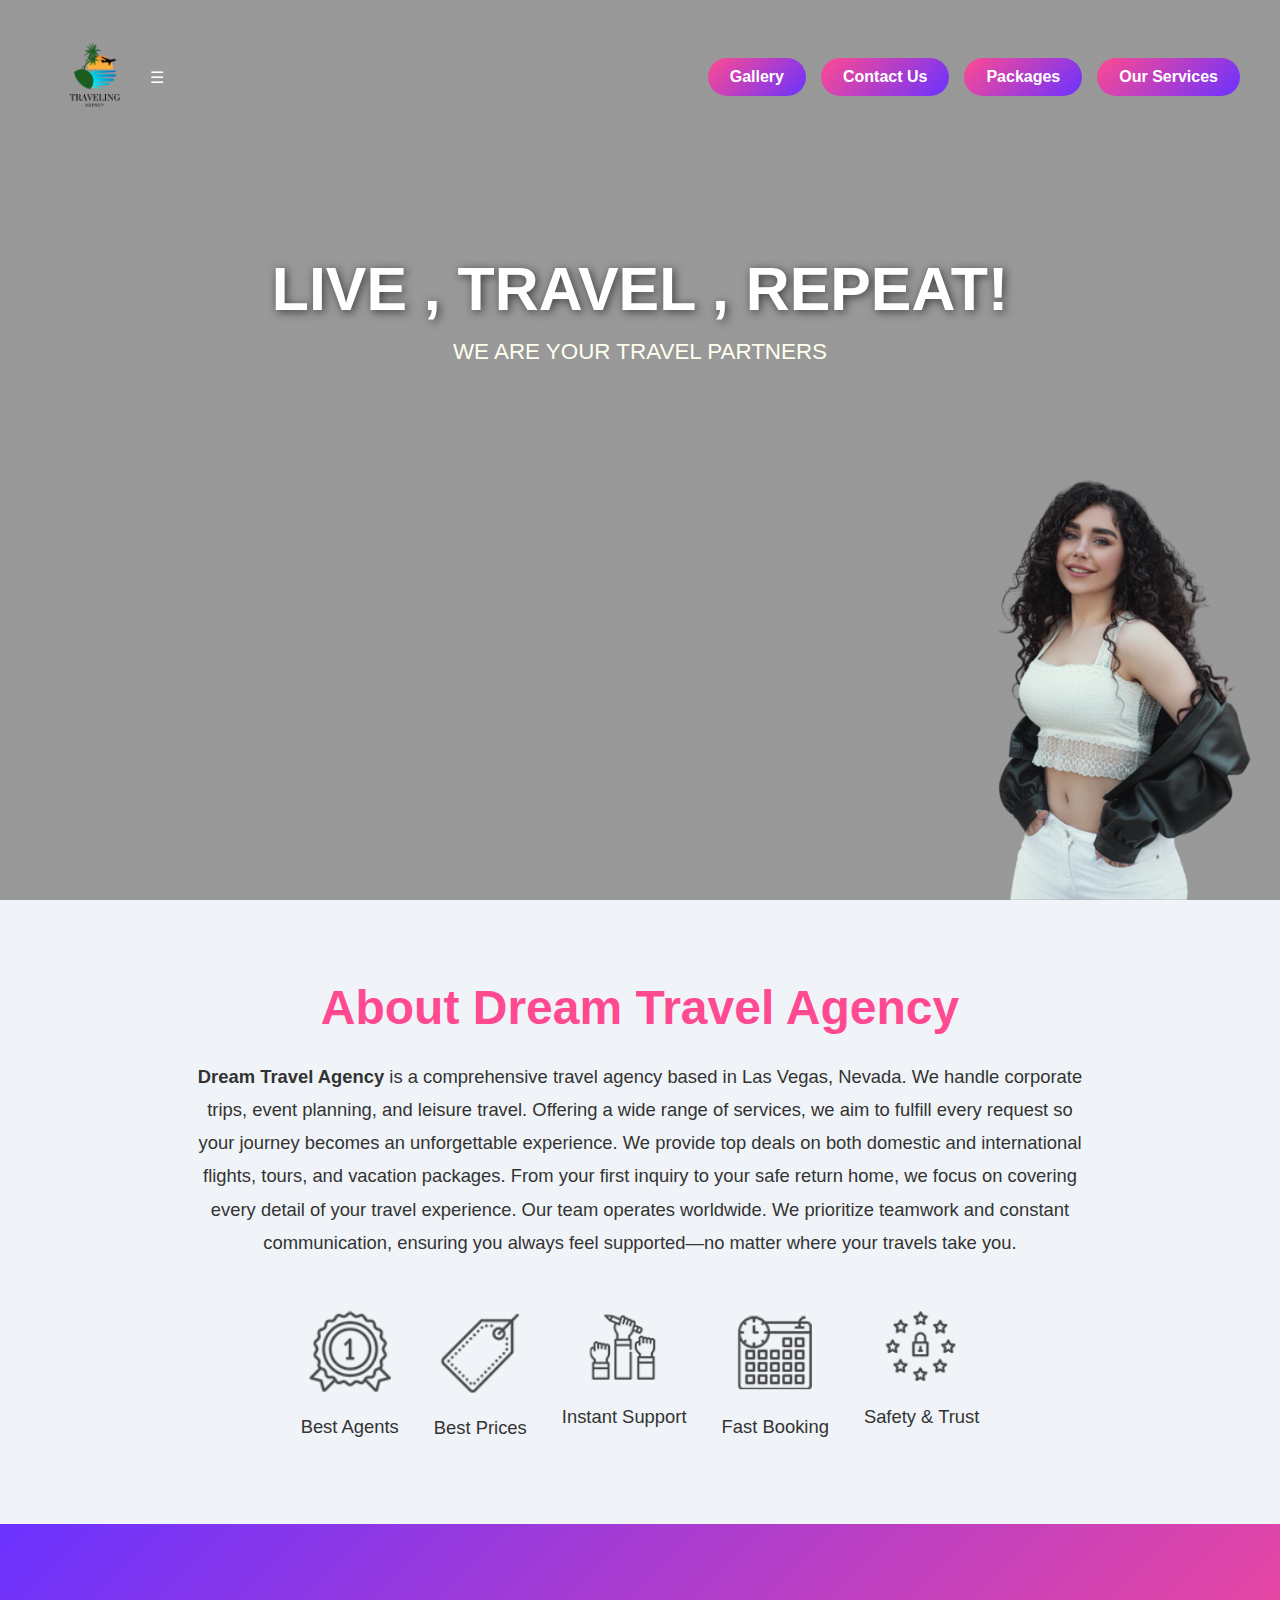
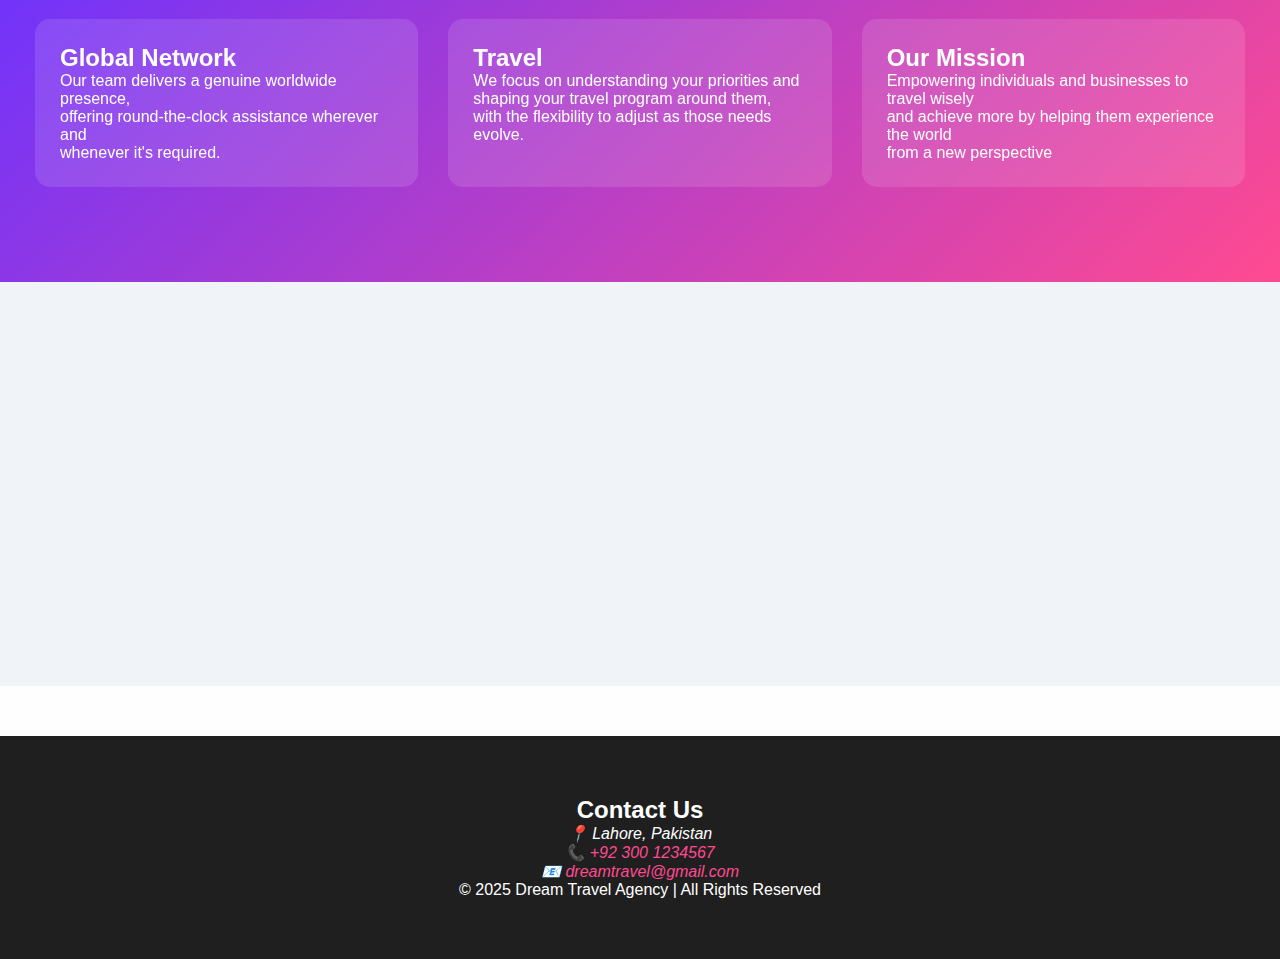
<file: index.html>
<!DOCTYPE html>
<html lang="en">
<head>
    <meta charset="UTF-8">
    <meta name="viewport" content="width=device-width, initial-scale=1.0">
    <title>Dream Travel Agency</title>
    <link rel="stylesheet" href="index.css">
</head>
<body>

    <!-- Header Section -->
    <header class="home">
        <div class="content">

            <!-- Logo -->
            <figure>
                <img src="images/Blue_Minimalist_Traveling_Logo_-removebg-preview.png" 
                     alt="Dream Travel Agency Logo" 
                     class="logo">
            </figure>
                
           <div class="menu-toggle">&#9776;</div> 
            
            <!-- Navigation -->
            <nav>
                
                    <a href="gallery.html" class="btn"><strong>Gallery</strong></a>
                    <a href="contact us.html" class="btn"><strong>Contact Us</strong></a>
                    <a href="tour.html" class="btn"><strong>Packages</strong></a>
                    <a href="services.html" class="btn"><strong>Our Services</strong></a>
                
            </nav>
             
        </div>

        <section class="hero">
        <h1>LIVE , TRAVEL , REPEAT!</h1>
        <p>WE ARE YOUR TRAVEL PARTNERS</p>
        </section>
        <figure>
            <img src="images/pic.png" class="girl-image anim">
        </figure>
    </header>

    <main>


        <section class="About-us">
            <h2>About Dream Travel Agency</h2>
            <p><strong>Dream Travel Agency</strong> is a comprehensive travel agency based in Las Vegas, Nevada. We handle corporate trips, event planning, and leisure travel. Offering a wide range of services, we aim to fulfill every request so your journey becomes an unforgettable experience. We provide top deals on both domestic and international flights, tours, and vacation packages. From your first inquiry to your safe return home, we focus on covering every detail of your travel experience.

Our team operates worldwide. We prioritize teamwork and constant communication, ensuring you always feel supported—no matter where your travels take you.</p>
           <div class="best-agency">
                <figure>
                    <img src="images/Best-Travel-Company.png">
                    <p>Best Agents</p>
                </figure>

                <figure>
                    <img src="images/Best-Prices.png">
                    <p>Best Prices</p>
                </figure>

                <figure>
                    <img src="images/Instant-Help.png">
                    <p>Instant Support</p>
                </figure>

                <figure>
                    <img src="images/Fast-Booking.png">
                    <p>Fast Booking</p>
                </figure>  

                <figure>
                    <img src="images/Trust-and-Safety.png">
                    <p>Safety & Trust</p>
                </figure>

           </div>
        </section>

        <section class="Also-us">
            <div class="Global">
             <h2>Global Network</h2>
             <p>Our team delivers a genuine worldwide presence,<br>
                offering round-the-clock assistance wherever and<br>
                whenever it's required.</p>
            </div>

             <div class="Global">
             <h2>Travel</h2>
             <p>We focus on understanding your priorities and<br>
                 shaping your travel program around them,<br>
                 with the flexibility to adjust as those needs evolve.</p>
            </div>

            <div class="Global">
             <h2>Our Mission</h2>
             <p>Empowering individuals and businesses to travel wisely<br>
                and achieve more by helping them experience the world<br> 
                from a new perspective </p>
            </div>
        </section>
        <div class="map">
    <iframe 
        src="https://www.google.com/maps/embed?pb=!1m17!1m12!1m3!1d1155.489710603184!2d74.35592528043139!3d31.57823042649935!2m3!1f0!2f0!3f0!3m2!1i1024!2i768!4f13.1!3m2!1m1!2zMzHCsDM0JzQyLjYiTiA3NMKwMjEnMjcuNSJF!5e0!3m2!1sen!2s!4v1767293121280!5m2!1sen!2s"
        width="100%"
        height="350"
        style="border:0;"
        allowfullscreen=""
        loading="lazy"
        referrerpolicy="no-referrer-when-downgrade">
    </iframe>
</div>

    </main>
    
    <section class="foot">
        <h2>Contact Us</h2>
          <address>
              <p>📍 Lahore, Pakistan</p>
              <p>📞 <a href="tel:+923001234567">+92 300 1234567</a></p>
              <p> 📧 <a href="mailto:dreamtravel@gmail.com">dreamtravel@gmail.com</a></p>
         </address>
        <footer>
            <p>© 2025 Dream Travel Agency | All Rights Reserved</p>
        </footer>
    
    </section>

</body>
</html>
</file>
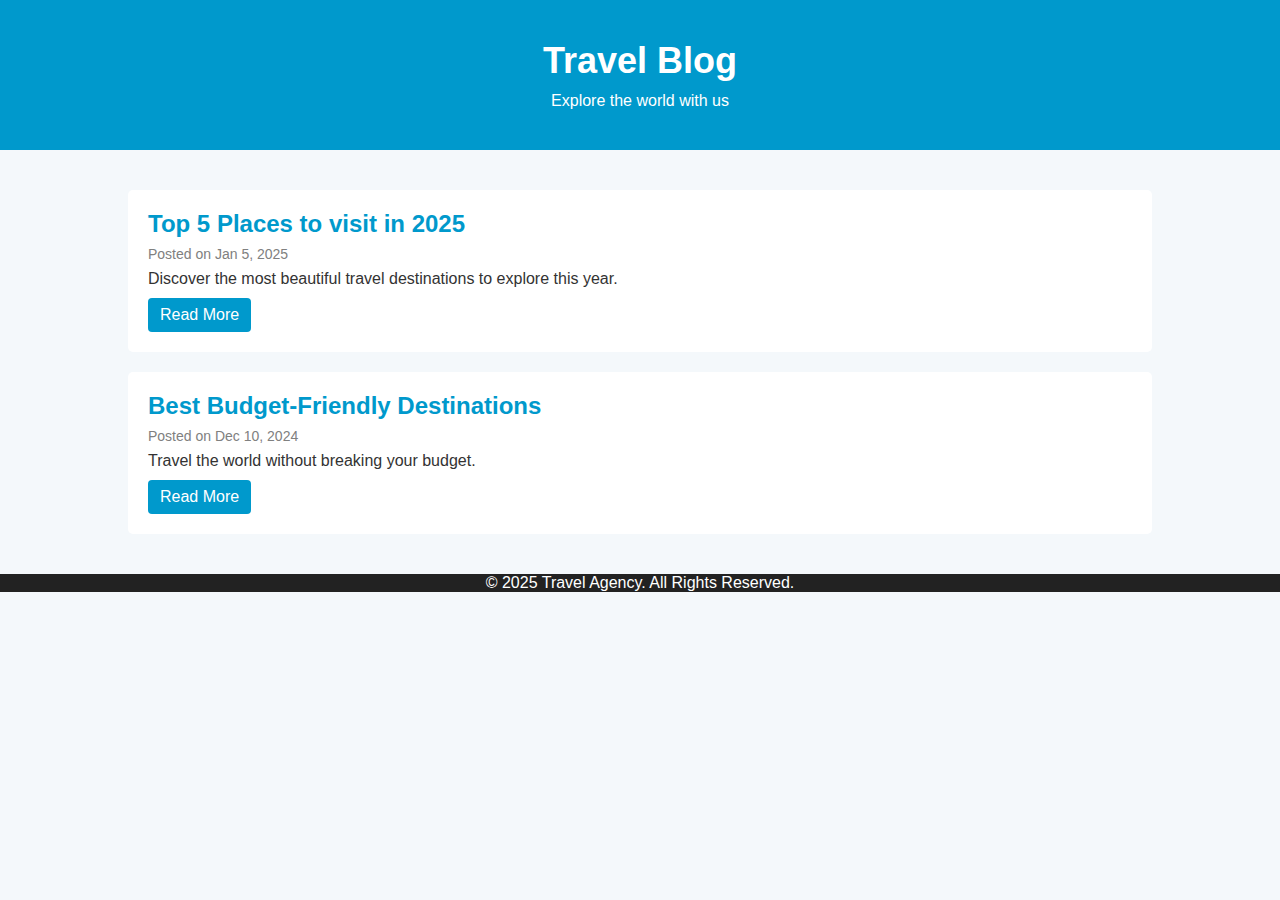
<file: blog page.html>
<!DOCTYPE html>
<html lang="en">
<head>
    <meta charset="UTF-8">
    <meta name="viewport" content="width=device-width, initial-scale=1.0">
    <title>Travel Blog | Travel Agency</title>
    <link rel="stylesheet" href="faq & blog style.css">
</head>
<body>
    <header>
        <h1>Travel Blog</h1>
        <p>Explore the world with us</p>
    </header>
    <section class="blog-container">
        <article class="blog-post">
            <h2>Top 5 Places to visit in 2025</h2>
            <p class="date">Posted on Jan 5, 2025</p>
            <p>Discover the most beautiful travel 
                destinations to explore this year.</p>
                <a href="#">Read More</a>
        </article>
        <article class="blog-post">
            <h2>Best Budget-Friendly Destinations</h2>
            <p class="date">Posted on Dec 10, 2024</p>
            <p>Travel the world without breaking your budget.</p>
            <a href="#">Read More</a>
        </article>
    </section>
    <footer>
        <p>&copy; 2025 Travel Agency. All Rights Reserved.</p>
    </footer>
</body>
</html>
</file>
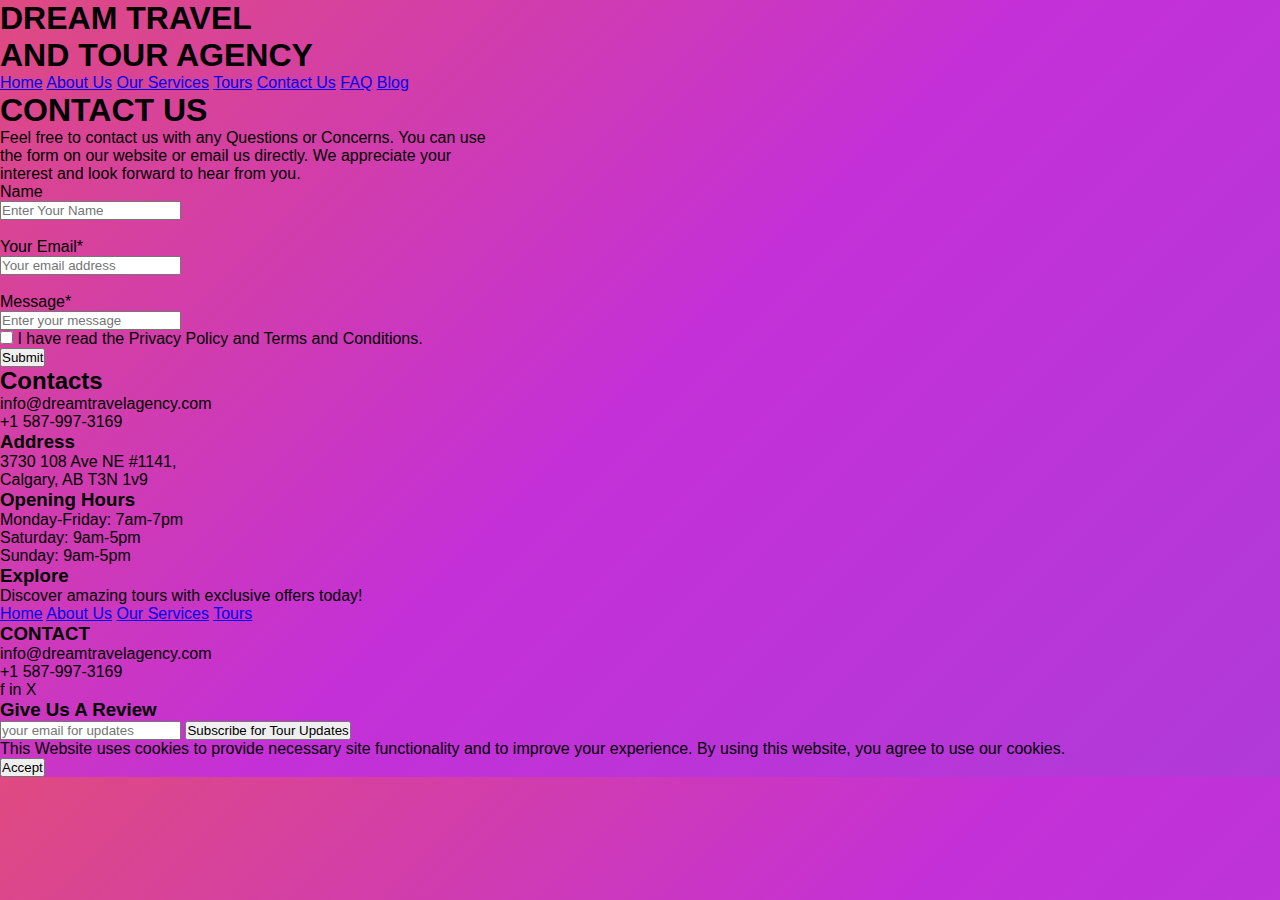
<file: contact us.html>
<!DOCTYPE html>
<html lang="en">
<head>
    <meta charset="UTF-8">
    <meta name="viewport" content="width=device-width, initial-scale=1.0">
    <title>Contact Us</title>
    <link rel="stylesheet" href="contactus style.css">
</head>
<header>
    <h1> DREAM TRAVEL <br><span> AND TOUR AGENCY </span></h1>
        <nav>
            <a href="home.html">Home</a>
            <a href="about us.html">About Us</a>
            <a href="services.html">Our Services</a>
            <a href="tour.html">Tours</a>
            <a href="contact us.html" class="active">Contact Us</a>
            <a href="faq.html">FAQ</a>
            <a href="blog page.html">Blog</a>
        </nav>
</header>
<body>
    <h1>CONTACT US</h1>
    <p> Feel free to contact us with any Questions or Concerns. You can use </p> 
    <p> the form on our website or email us directly. We appreciate your </p>
    <p>    interest and look forward to hear from you.</p>
    <label>Name</label>
    <br>
    <input type="text" placeholder="Enter Your Name">
    <br><br>
    <label>Your Email*</label>
    <br>
    <input type="text" placeholder="Your email address">
    <br><br>
    <label>Message*</label>
    <br>
    <input type="text" placeholder="Enter your message">
    <br>
    <form action="/submit-page" method="POST">
        <label>
            <input type="checkbox" name="terms" value="agreed" required>
            I have read the Privacy Policy and Terms and Conditions.
        </label>
        <br>
        <button type="submit">Submit</button>
    </form>
    <section class="info-section">
    <article class="box">
            <h2> Contacts</h2>
            <p> info@dreamtravelagency.com</p>
            <p>+1 587-997-3169</p>
    </article>
    <article class="box">
        <h3>Address</h3>
        <p>3730 108 Ave NE #1141,</p>
        <p>Calgary, AB T3N 1v9</p>
    </article>
    <article class="box">
        <h3> Opening Hours </h3>
        <p> Monday-Friday: 7am-7pm </p>
        <p> Saturday: 9am-5pm </p>
        <p> Sunday: 9am-5pm </p>
    </article>
</section>
<footer>
    <section class="footer-content">
        <article class="explore">
            <h3>Explore</h3>
            <p> Discover amazing tours with exclusive
                 offers today! </p>
                 <nav>
                    <a href="home.html">Home</a>
                    <a href="about us.html">About Us</a>
                    <a href="services.html">Our Services</a>
                    <a href="tour.html">Tours</a>
                 </nav>
        </article>
        <article class="contact">
            <h3> CONTACT</h3>
            <p>info@dreamtravelagency.com</p>
            <p>+1 587-997-3169</p>
            <p class="icons">
                <span>f</span>
                <span>in</span>
                <span>X</span>
            </p>
        </article>
        <article class="review">
            <h3>Give Us A Review</h3>
            <form>
                <input type="email" placeholder="your email for updates">
                <button type="submit">Subscribe for Tour  Updates</button>
            </form>
        </article>
    </section>
    <section class="cookies">
        <p> This Website uses cookies to provide 
            necessary site functionality
            and to improve your experience. By using 
            this website, you agree
            to use our cookies.
        </p>
        <button>Accept</button>
    </section>
</footer>

</body>
</html>
</file>
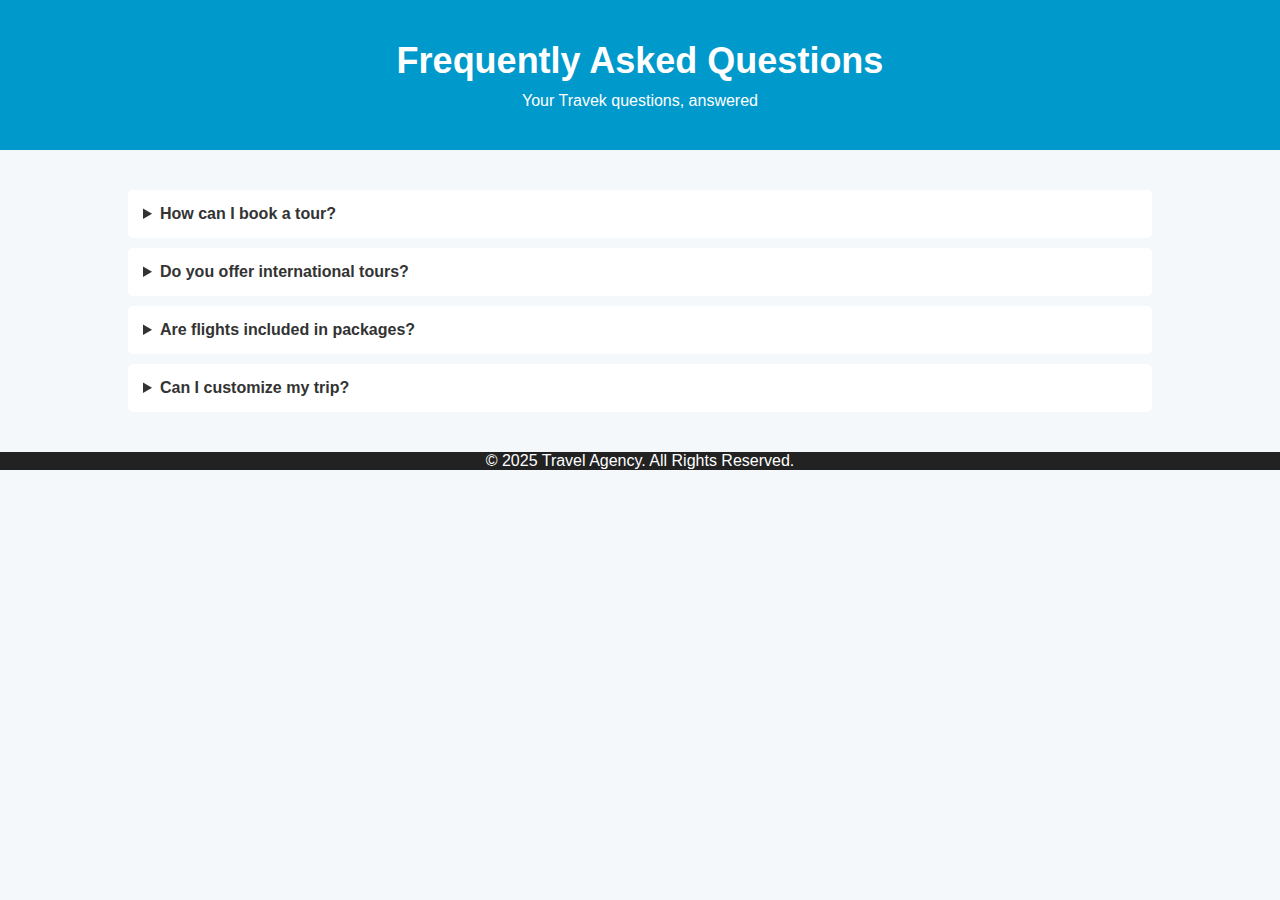
<file: faq.html>
<!DOCTYPE html>
<html lang="en">
<head>
    <meta charset="UTF-8">
    <meta name="viewport" content="width=device-width, initial-scale=1.0">
    <title>FAQ | Travel Agency</title>
    <link rel="stylesheet" href="faq & blog style.css">
</head>
<body>
    <header>
        <h1> Frequently Asked Questions</h1>
        <p>Your Travek questions, answered</p>
    </header>
    <section class="faq-container">
        <details>
            <summary>How can I book a tour?</summary>
            <p>You can book a tour by contacting us 
                through our website or visiting our office.
            </p>
        </details>
        <details>
            <summary>Do you offer international tours?</summary>
            <p>Yes, we offer both domestic and international 
                travel packages.</p>
        </details>
        <details>
            <summary>Are flights included in packages?</summary>
            <p>Some packages include flights while others do
                not. Details are mentioned in each package.</p>
        </details>
        <details>
            <summary>Can I customize my trip?</summary>
            <p>Absolutely! We provide customized travel plans
                according to our needs.</p>
        </details>
    </section>
    <footer>
        <p>&copy; 2025 Travel Agency. All Rights Reserved.</p>
    </footer>
</body>
</html>
</file>
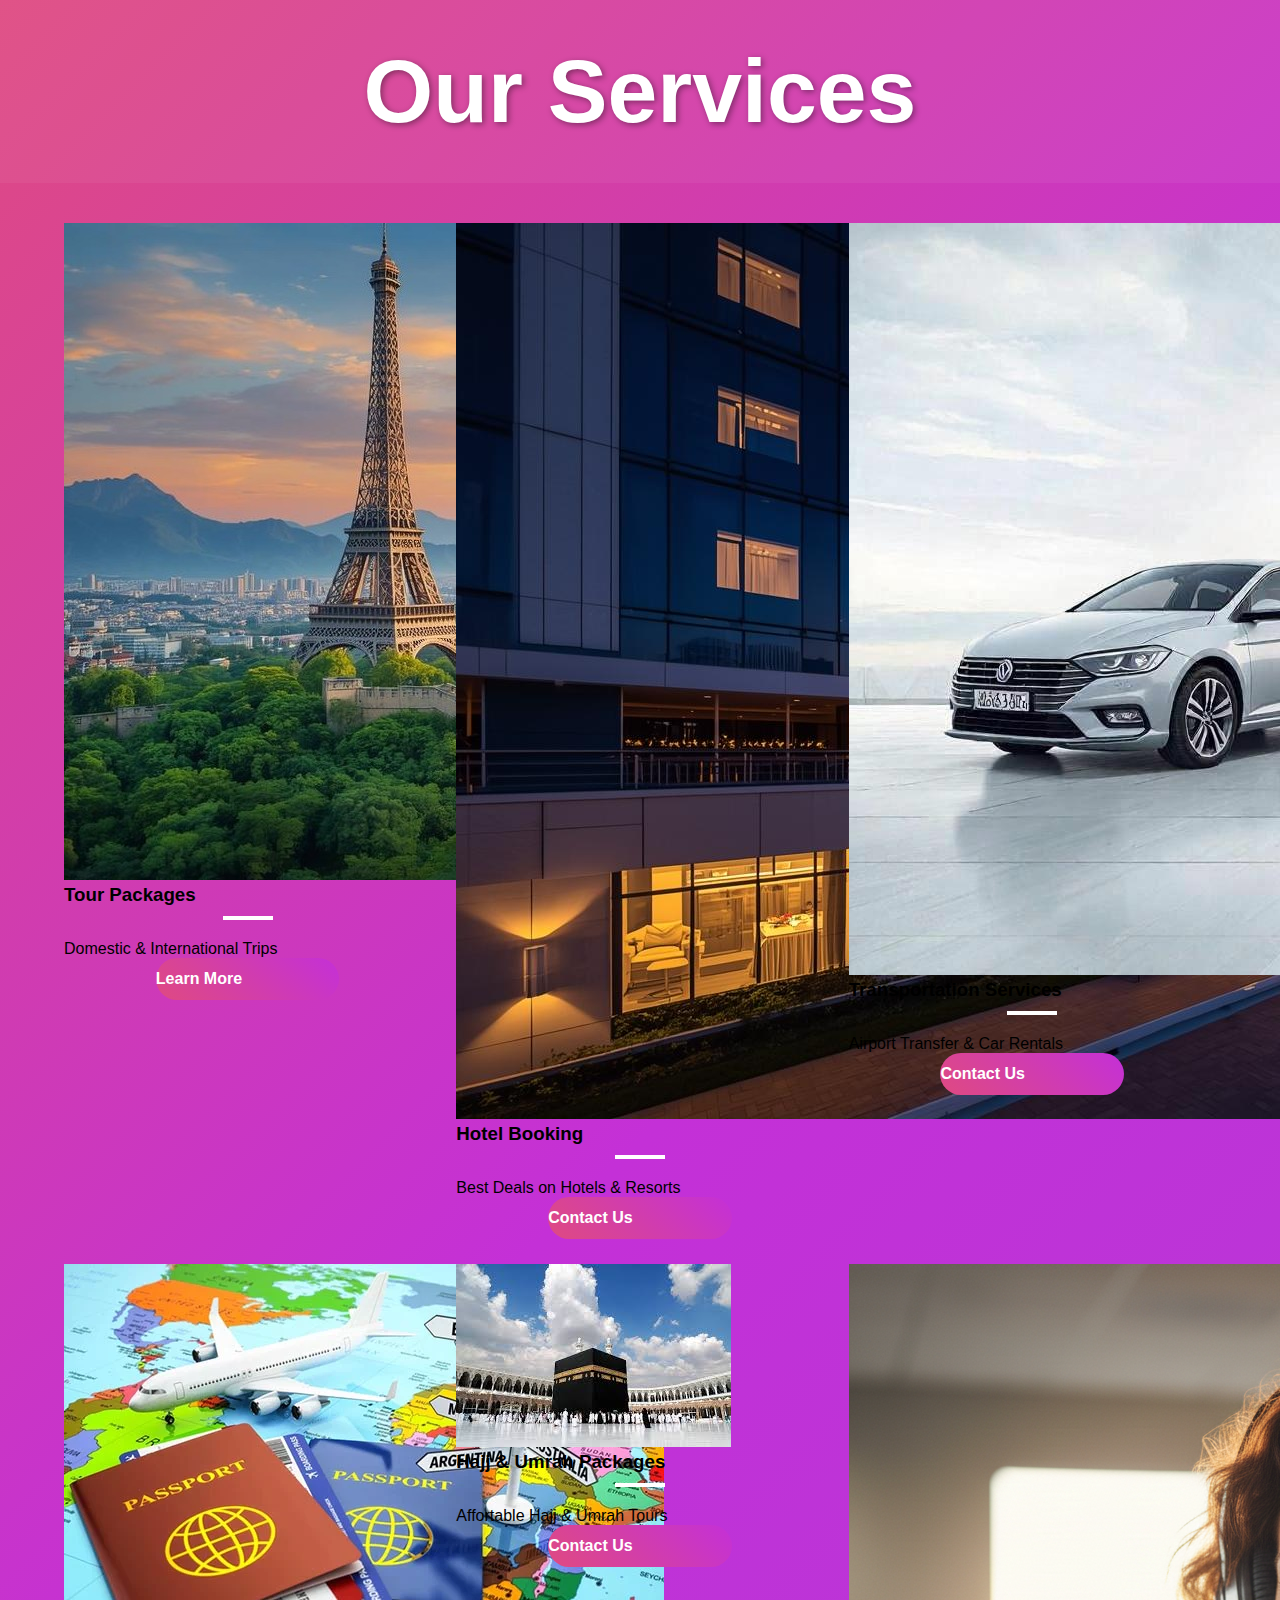
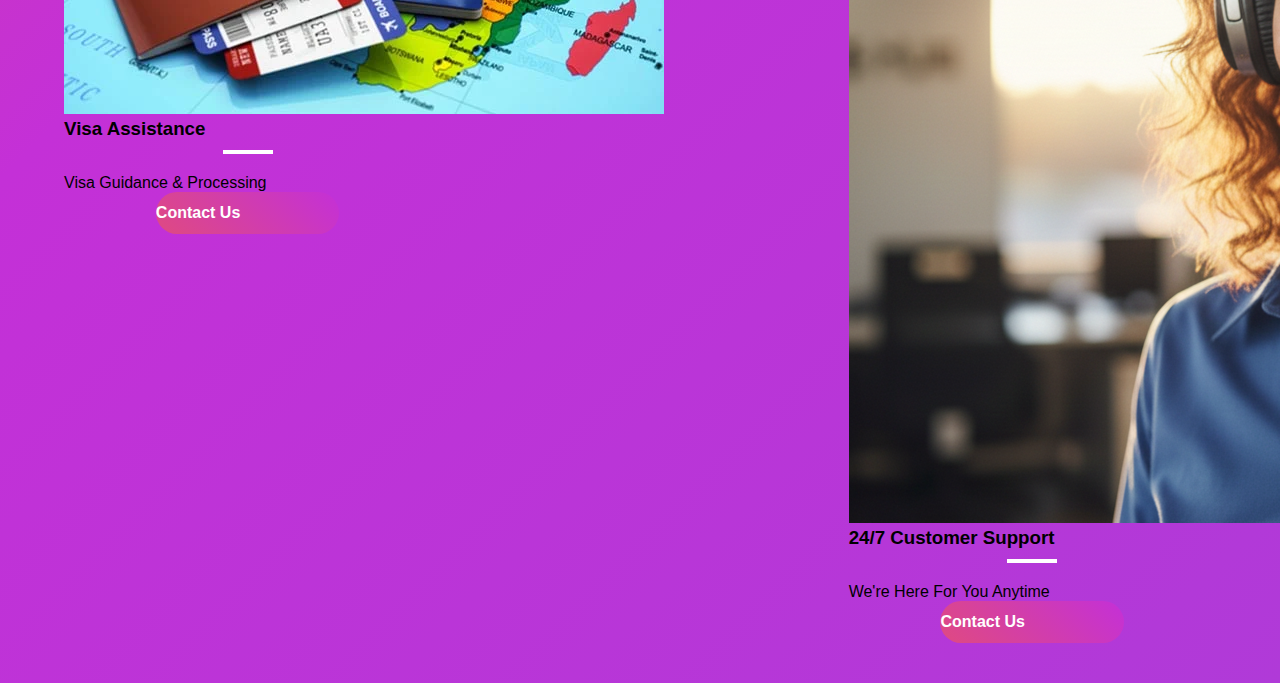
<file: services.html>
<!DOCTYPE html>
<html lang="en">
<head>
    <meta charset="UTF-8">
    <meta name="viewport" content="width=device-width, initial-scale=1.0">
    <title>Our Srvices</title>
    <link rel="stylesheet" href="style.css">
    <link rel="stylesheet" href="media.css">
</head>
<body>
   <header>
    <h1>Our Services</h1>
   </header>
   <main>
        <article>
            <img src="images/image.jpg" alt="">
            <h3>Tour Packages</h3>
            <hr>
            <p>Domestic & International Trips</p>
            <figure>
                <a href="images/tour.html">
                 <h5><a href="tour.html">Learn More</a></h5>   
                </a>
            </figure>
        </article>
        <article id="box1">
            <img src="images/hotel.jpg" alt="">
            <h3>Hotel Booking</h3>
            <hr>
            <p>Best Deals on Hotels & Resorts</p>
            <figure>
                <h5><a href="contact us.html">Contact Us</a></h5>
            </figure>
        </article>
        <article id="box2">
            <img src="images/t.jpg" alt="">
            <h3>Transportation Services</h3>
            <hr>
            <p>Airport Transfer & Car Rentals</p>
            <figure>
                <h5><a href="contact us.html">Contact Us</a></h5>
            </figure>
        </article>
        <article id="box3">
            <img src="images/visa.webp" alt="">
            <h3>Visa Assistance</h3>
            <hr>
            <p>Visa Guidance & Processing</p>
            <figure>
                <h5><a href="contact us.html">Contact Us</a></h5>
            </figure>
        </article>
        <article id="box4">
            <img src="images/khana kaba.jpeg" alt="">
            <h3>Hajj & Umrah Packages</h3>
            <hr>
            <p>Affortable Hajj & Umrah Tours</p>
            <figure>
                   <h5><a href="contact us.html">Contact Us</a></h5>
            </figure>
        </article>
        <article id="box5">
            <img src="images/customer.png" alt="">
            <h3>24/7 Customer Support</h3>
            <hr>
            <p>We're Here For You Anytime</p>
            <figure>
                <h5><a href="contact us.html">Contact Us</a></h5>
            </figure>
        </article>
    </main>
</body>
</html>
</file>
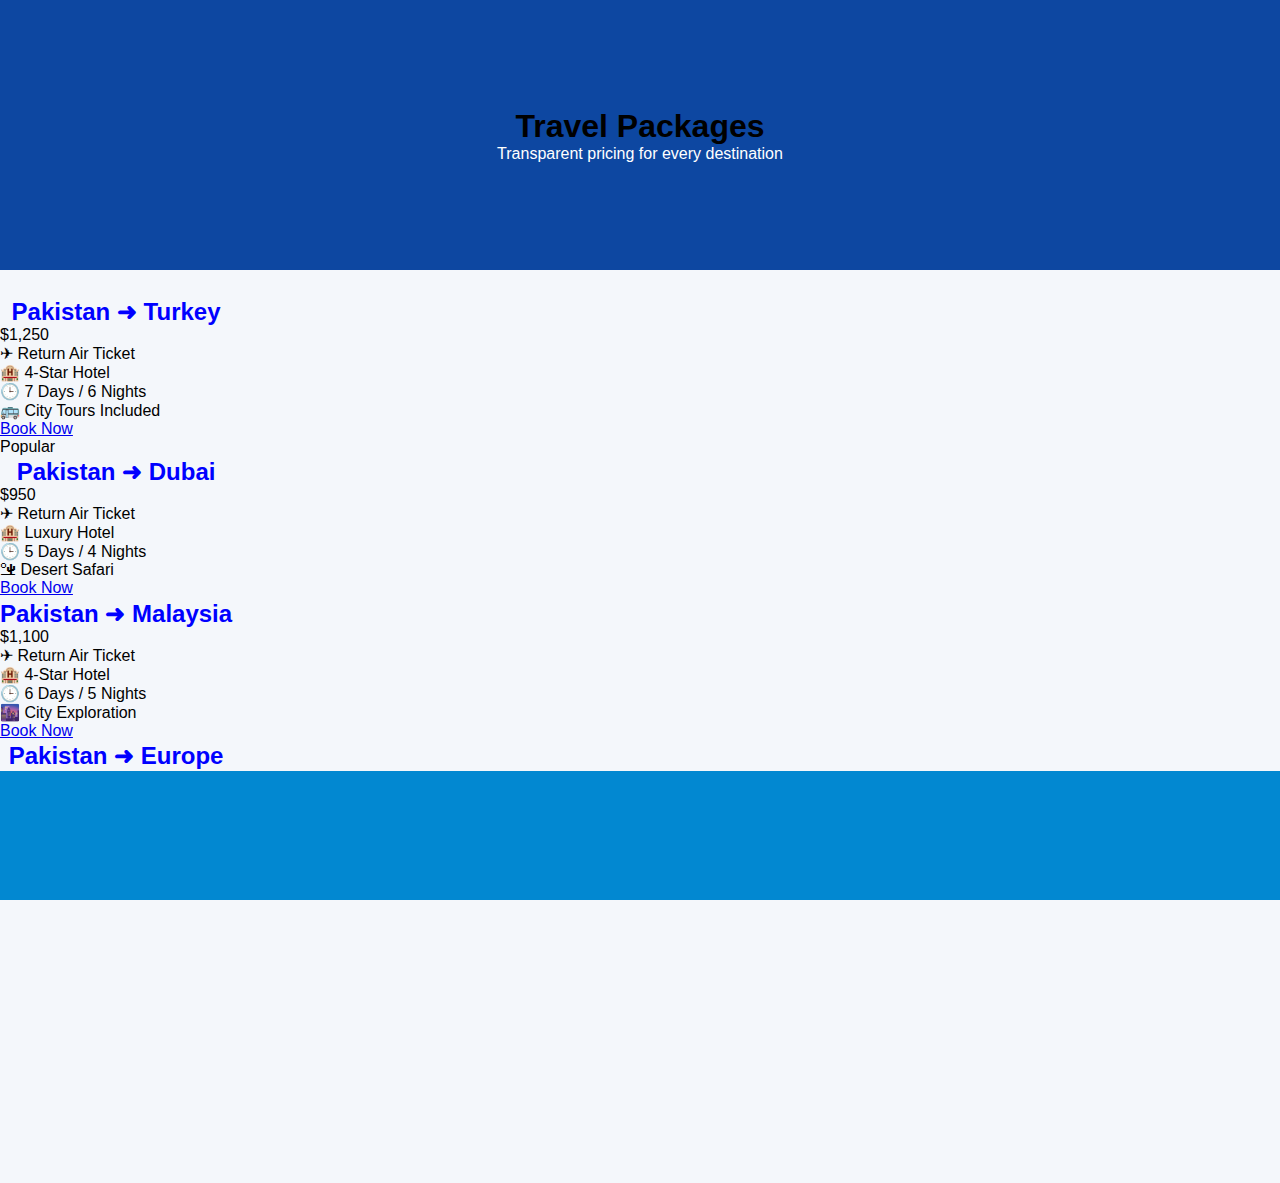
<file: tour.html>
<!DOCTYPE html>
<html lang="en">
<head>
<meta charset="UTF-8">
<meta name="viewport" content="width=device-width, initial-scale=1.0">
<title>Travel Packages - Dream Travel</title>
<link rel="stylesheet" href="tourstyle.css">
</head>
<body>

<header class="top-header">
  <h1>Travel Packages</h1>
  <p>Transparent pricing for every destination</p>
</header>

<main class="package-main">
  <section class="package-grid">

    <!-- INTERNATIONAL PACKAGES -->
    <div class="package-box">
      <h2>Pakistan ➜ Turkey</h2>
      <p class="price">$1,250</p>
      <ul>
        <li>✈ Return Air Ticket</li>
        <li>🏨 4-Star Hotel</li>
        <li>🕒 7 Days / 6 Nights</li>
        <li>🚌 City Tours Included</li>
      </ul>
      <a href="contact us.html" class="book-btn">Book Now</a>
    </div>

    <div class="package-box popular">
      <span class="badge">Popular</span>
      <h2>Pakistan ➜ Dubai</h2>
      <p class="price">$950</p>
      <ul>
        <li>✈ Return Air Ticket</li>
        <li>🏨 Luxury Hotel</li>
        <li>🕒 5 Days / 4 Nights</li>
        <li>🏜 Desert Safari</li>
      </ul>
      <a href="contact us.html" class="book-btn">Book Now</a>
    </div>

    <div class="package-box">
      <h2>Pakistan ➜ Malaysia</h2>
      <p class="price">$1,100</p>
      <ul>
        <li>✈ Return Air Ticket</li>
        <li>🏨 4-Star Hotel</li>
        <li>🕒 6 Days / 5 Nights</li>
        <li>🌆 City Exploration</li>
      </ul>
      <a href="contact us.html" class="book-btn">Book Now</a>
    </div>

    <div class="package-box">
      <h2>Pakistan ➜ Europe</h2>
      <p class="price">$2,500</p>
      <ul>
        <li>✈ Return Air Ticket</li>
        <li>🏨 Premium Hotels</li>
        <li>🕒 10 Days Tour</li>
        <li>🗼 Multiple Countries</li>
      </ul>
      <a href="contact us.html" class="book-btn">Book Now</a>
    </div>

    <!-- LOCAL PACKAGES -->
    <div class="package-box">
      <h2>Lahore ➜ Murree</h2>
      <p class="price">$150</p>
      <ul>
        <li>🚌 Luxury Transport</li>
        <li>🏨 Hotel Stay</li>
        <li>🕒 3 Days / 2 Nights</li>
        <li>🌲 Sightseeing Included</li>
      </ul>
      <a href="contact us.html" class="book-btn">Book Now</a>
    </div>

    <div class="package-box popular">
      <span class="badge">Best Value</span>
      <h2>Islamabad ➜ Hunza</h2>
      <p class="price">$250</p>
      <ul>
        <li>🚌 Comfortable Transport</li>
        <li>🏨 Hotel + Breakfast</li>
        <li>🕒 6 Days / 5 Nights</li>
        <li>🏔 Valley Tours</li>
      </ul>
      <a href="contact us.html" class="book-btn">Book Now</a>
    </div>

  </section>
</main>


<footer class="footer">
  <p>📧 dreamtravel@gmail.com | 📞 +92 300 1234567</p>
  <p>&copy; 2025 Dream Travel Agency</p>
</footer>

</body>
</html>
</file>
<file: index.css>
* {
    margin: 0;
    padding: 0;
    box-sizing: border-box;
    font-family: 'Poppins', sans-serif;
}


body {
    overflow-x: hidden;
    background: #fefefe;
    scroll-behavior: smooth;
}


.home {
    background: linear-gradient(rgba(0,0,0,0.4), rgba(0,0,0,0.4)),
                url("https://media.istockphoto.com/id/610041376/photo/beautiful-sunrise-over-the-sea.jpg?s=612x612&w=0&k=20&c=R3Tcc6HKc1ixPrBc7qXvXFCicm8jLMMlT99MfmchLNA=")
                center/cover no-repeat;
    min-height: 100vh;
    color: #fff;
    position: relative;
}


.content {
    display: flex;
    align-items: center;
    padding: 20px 40px;
}

.logo {
    width: 110px;
}

nav {
    margin-left: auto;
    display: flex;
    gap: 15px;
}

nav a {
    text-decoration: none;
    padding: 10px 22px;
    border-radius: 50px;
    background: linear-gradient(135deg,#ff4a91,#6b32ff);
    color: #fff;
    font-weight: 600;
    transition: 0.3s;
}

nav a:hover {
    transform: scale(1.08);
    background: linear-gradient(135deg,#6b32ff,#ff4a91);
}


.hero {
    text-align: center;
    padding: 100px 20px 60px;
}

.hero h1 {
    font-size: 3.8rem;
    text-shadow: 2px 2px 10px rgba(0,0,0,0.6);
}

.hero p {
    font-size: 1.4rem;
    margin-top: 15px;
    color: #ffe;
}

.hero-btn {
    margin-top: 45px;
    padding: 15px 40px;
    font-size: 1.1rem;
    border-radius: 50px;
    background: linear-gradient(45deg,#ffd700,#ff6347);
    color: #fff;
    display: inline-block;
    text-decoration: none;
    transition: 0.3s;
}

.hero-btn:hover {
    transform: translateY(-5px);
}


.girl-image {
    position: absolute;
    width: 340px;
    bottom: 0;
    right: 0;
    animation: moveup 2s forwards;
}

@keyframes moveup {
    from { transform: translateY(60px); opacity: 0; }
    to   { transform: translateY(0); opacity: 1; }
}

main {
    background: #f0f4f8;
}


.About-us {
    padding: 80px 20px;
    text-align: center;
}

.About-us h2 {
    font-size: 3rem;
    color: #ff4a91;
    margin-bottom: 25px;
}

.About-us p {
    font-size: 1.15rem;
    max-width: 900px;
    margin: auto;
    line-height: 1.8;
    color: #333;
}


.best-agency {
    display: flex;
    justify-content: center;
    flex-wrap: wrap;
    gap: 35px;
    margin-top: 50px;
}

.best-agency figure {
    text-align: center;
    transition: 0.3s;
}

.best-agency figure:hover {
    transform: translateY(-10px);
}

.best-agency img {
    width: 85px;
    margin-bottom: 12px;
}


.Also-us {
    display: flex;
    justify-content: space-around;
    flex-wrap: wrap;
    background: linear-gradient(135deg,#6b32ff,#ff4a91);
    padding: 80px 20px;
    color: #fff;
}

.Also-us .Global {
    flex: 1 1 260px;
    margin: 15px;
    padding: 25px;
    border-radius: 15px;
    background: rgba(255,255,255,0.12);
    backdrop-filter: blur(6px);
    transition: 0.3s;
}

.Also-us .Global:hover {
    transform: translateY(-10px);
}


.map {
    width: 90%;
    max-width: 1000px;
    margin: 50px auto;
    border-radius: 15px;
    overflow: hidden;
}

.foot {
    background: #1f1f1f;
    color: #fff;
    text-align: center;
    padding: 60px 20px;
}

.foot a {
    color: #ff4a91;
    text-decoration: none;
}



/* TABLET */
@media(max-width:1024px){
    .hero h1 { font-size: 3rem; }
    .girl-image { width: 280px; }
}

/* MOBILE */
@media(max-width:768px){
    .content {
        flex-direction: column;
        gap: 15px;
    }

    nav {
        width: 100%;
        flex-direction: column;
        align-items: center;
    }

    nav a {
        width: 90%;
        text-align: center;
    }

    .hero h1 {
        font-size: 2.4rem;
    }

    .hero p {
        font-size: 1.1rem;
    }

    .girl-image {
        display: none;
    }

    .About-us h2 {
        font-size: 2rem;
    }
}


@media(max-width:480px){
    .hero h1 { font-size: 2rem; }
    .hero-btn { padding: 14px 30px; }
    .About-us p { font-size: 1rem; }
}
</file>
<file: faq & blog style.css>
*{
    margin: 0;
    padding: 0;
    box-sizing: border-box;
    font-family: 'Poppins', sans-serif;
}
body{
    background-color: #f4f8fb;
    color: #333;
}
header{
    background: #0099cc;
    color: white;
    text-align: center;
    padding: 40px 20px;
}
header h1{
    font-size: 36px;
}
header p{
    margin-top: 10px;
}
.faq-container,
.blog-container{
    width: 80%;
    margin: 40px auto;
}
details{
    background: white;
    padding: 15px;
    margin-bottom: 10px;
    border-radius: 5px;
    cursor: pointer;
}
summary{
    font-weight: bold;
}
details p{
    margin-top: 10px;
}
.blog-post{
    background: white;
    padding: 20px;
    margin-bottom: 20px;
    border-radius: 5px;
}
.blog-post h2{
    color:#0099cc
}
.blog-post .date{
    font-size: 14px;
    color: gray;
    margin: 8px 0;
}
.blog-post a{
    text-decoration: none;
    color: white;
    background: #0099cc;
    padding: 8px 12px;
    border-radius: 4px;
    display: inline-block;
    margin-top: 10px;
}
.blog-post a:hover{
    background: #0077aa;
}
footer{
    background: #222;
    color: white;
    text-align: center;
    padding: 0px;
}
</file>
<file: contactus style.css>
* {
    margin: 0;
    padding: 0;
    box-sizing: border-box;
    font-family: 'Poppins', sans-serif;
}


body {
    background: linear-gradient(135deg, #df4a81, #c430d7, #b03ad8);
    overflow-x: hidden;
}


.top-header {
    text-align: center;
    padding: 50px 20px;
    background: rgba(255, 255, 255, 0.05);
    color: white;
    
    top: 0;
    z-index: 1000;
    text-shadow: 2px 2px 6px rgba(0,0,0,0.4);
}
.top-header h1 {
    font-size: 2.5rem;
    margin-bottom: 10px;
}
.top-header p {
    font-size: 1.2rem;
}


.contact-main {
    padding: 50px 20px;
    display: flex;
    flex-direction: column;
    gap: 50px;
}

.contact-info {
    display: flex;
    justify-content: center;
    flex-wrap: wrap;
    gap: 30px;
}

.info-card {
    background: rgba(255, 255, 255, 0.1);
    backdrop-filter: blur(8px);
    border-radius: 20px;
    padding: 30px;
    width: 250px;
    text-align: center;
    border: 2px solid #df4a81;
    transition: transform 0.3s, box-shadow 0.3s, border 0.3s;
}
.info-card:hover {
    transform: translateY(-10px) scale(1.05);
    box-shadow: 0 15px 25px rgba(0,0,0,0.3);
    border: 2px solid #c430d7;
}
.info-card h2 {
    color: #fff;
    margin-bottom: 10px;
    text-shadow: 1px 1px 5px rgba(0,0,0,0.5);
}
.info-card p {
    color: #fce7ff;
    font-size: 1rem;
    line-height: 1.5;
}

/* CONTACT FORM */
.contact-form form {
    display: flex;
    flex-direction: column;
    gap: 20px;
    max-width: 600px;
    margin: auto;
}

.contact-form input,
.contact-form textarea {
    padding: 15px;
    border-radius: 15px;
    border: 2px solid #df4a81;
    outline: none;
    font-size: 1rem;
    resize: none;
    background: rgba(255,255,255,0.05);
    color: white;
}
.contact-form input::placeholder,
.contact-form textarea::placeholder {
    color: #fce7ff;
}

.contact-form input:focus,
.contact-form textarea:focus {
    border-color: #c430d7;
    box-shadow: 0 0 10px rgba(255,255,255,0.3);
}

.contact-form button {
    padding: 15px;
    border-radius: 15px;
    border: none;
    background: linear-gradient(135deg, #df4a81, #c430d7);
    color: white;
    font-size: 1rem;
    cursor: pointer;
    transition: transform 0.3s, box-shadow 0.3s;
}
.contact-form button:hover {
    transform: scale(1.05);
    box-shadow: 0 10px 20px rgba(0,0,0,0.3);
}

/* FOOTER */
.footer {
    text-align: center;
    padding: 30px 20px;
    background: rgba(255,255,255,0.05);
    color: white;
    text-shadow: 1px 1px 4px rgba(0,0,0,0.3);
}

/* RESPONSIVE */
@media(max-width:768px){
    .top-header h1 {
        font-size: 2rem;
    }
    .info-card {
        width: 200px;
    }
}
@media(max-width:480px){
    .top-header h1 {
        font-size: 1.5rem;
    }
    .contact-form input,
    .contact-form textarea {
        font-size: 0.9rem;
    }
    .contact-form button {
        font-size: 0.9rem;
    }
}
</file>
<file: style.css>
* {
    margin: 0;
    padding: 0;
    box-sizing: border-box;
    font-family: 'Poppins', sans-serif;
}


body {
    background: linear-gradient(135deg, #df4a81, #c430d7, #b03ad8);
    display: flex;
    flex-direction: column;
    align-items: center;
    min-height: 100vh;
}


header {
    width: 100%;
    padding: 40px 20px;
    background: rgba(255, 255, 255, 0.05);
    color: #fff;
    text-align: center;
    font-size: 2.8rem;
    font-weight: 700;
    text-shadow: 2px 2px 6px rgba(0,0,0,0.4);
}


main {
    width: 90%;
    max-width: 1200px;
    display: grid;
    grid-template-columns: repeat(auto-fit, minmax(280px, 1fr));
    gap: 25px;
    margin: 40px 0;
}


.service-card {
    background: rgba(255, 255, 255, 0.15);
    backdrop-filter: blur(10px);
    border-radius: 20px;
    padding: 20px;
    text-align: center;
    transition: transform 0.4s, box-shadow 0.4s;
    display: flex;
    flex-direction: column;
    justify-content: space-between;
    color: #fff;
}

.service-card:hover {
    transform: translateY(-10px) scale(1.05);
    box-shadow: 0 20px 30px rgba(0,0,0,0.3);
}

/* CARD IMAGE */
.service-card img {
    width: 100%;
    border-radius: 15px;
    margin-bottom: 20px;
    transition: transform 0.3s;
}
.service-card img:hover {
    transform: scale(1.05);
}

/* HEADINGS */
.service-card h3 {
    font-size: 1.5rem;
    color: #fff;
    margin-bottom: 10px;
}

.service-card p {
    font-size: 1rem;
    color: #fce7ff;
    margin: 10px 0 20px 0;
    line-height: 1.5;
}

/* BUTTONS */
figure {
    background: linear-gradient(45deg, #df4a81, #c430d7);
    width: 50%;
    margin: 0 auto;
    border-radius: 50px;
    padding: 12px 0;
    transition: transform 0.3s, background 0.3s, box-shadow 0.3s;
}
figure:hover {
    background: linear-gradient(45deg, #c430d7, #df4a81);
    transform: scale(1.15);
    box-shadow: 0 10px 15px rgba(253,2,2,0.5);
    cursor: pointer;
}
figure a {
    text-decoration: none;
    color: #fff;
    font-weight: 600;
    font-size: 1rem;
}

/* HR Styling */
hr {
    width: 50px;
    border: 2px solid #fff;
    margin: 10px auto 20px;
}

/* RESPONSIVE */
@media(max-width:768px) {
    header { font-size: 2rem; padding: 30px 10px; }
    main { gap: 15px; }
    figure { width: 70%; }
}
@media(max-width:480px) {
    header { font-size: 1.6rem; }
    figure { width: 90%; }
}
</file>
<file: media.css>
@media(max-width: 768px){
    main{
        justify-content: center;
        gap: 2%;
    }
    article, #box1, #box2, #box3, #box4, #box5{
        width:40%;
        gap: 2%;
        margin-left: 0%;
        height: 30%;
    }

}

@media (max-width:426px) {
    header{
        font-size: 80%;
    }
article, #box1, #box2, #box3, #box4, #box5{
    height: 15%;
    width: 50%;
}
}
@media (max-width:376px){
    article, #box1, #box2, #box3, #box4, #box5{
    width: 60%;
}

}
@media (max-width:376px){
    article, #box1, #box2, #box3, #box4, #box5{
    width: 60%;
    }
}
@media (max-width:376px){
    article, #box1, #box2, #box3, #box4, #box5{
    width: 70%;
    }
}
</file>
<file: tourstyle.css>
*{
    margin: 0;
    padding: 0;
    box-sizing: border-box;
    font-family: 'Poppins', sans-serif;
}
html,body{
    height: 100%;
    width: 100%;
    overflow-x: hidden;
}
body{
    background-color: #f4f7fb;
}
header{
    top: 0%;
    height: 30%;
    display: flex;
    flex-direction: column;
    justify-content: center;
    align-items: center;
    background-color: #0d47a1;
}
header h2{
    color: White;
}
header p{
    color: white;
}
section h2{
    margin-top: 1%;
    text-align: center;
    color: blue;

}
main{
    margin-top: 2%;
    align-self: flex-start;
    height:50%;
    width:100%;
    gap: 2%;
    display: flex;
    flex-direction: row;
    justify-content: flex-start;
    flex-wrap: wrap;
}
article{
    align-self: flex-start;
    height:100%;
    width:20%;
    margin-left: 10%;
    background-color:  #1565c0;
    display: flex;
    flex-direction: column;
    justify-content: flex-start;
    border-radius: 5%;
    margin-bottom: 2%;
    position: relative;
}
article img{
    width:100%;
    height:50%;
    display: block; 
    flex-wrap: wrap;
    border-radius: 5%;
}
article h3{
    margin-left: 2%;
    color: white;
}
article p{
    color: white;
    margin-left: 2%;
}
article h2{
    color: orange;
}
figure{
    background-color: #ff9800;
    height: 10%;
    width: 40%;
    display: flex;
    justify-content: center;
    border-radius: 5%;
    position:absolute;
    bottom: 10px;
    right: 10px;
}
figure h5{
    display: flex;
    justify-content: center;
    align-items: center;
    text-align: center;
    margin-left: 11%;
    color: white;
}
figure:hover{
    background-color: red;
    cursor: pointer;
    transform: scale(1.15);
    box-shadow: 0 10px 20px rgba(253, 2, 2, 0.838);
}
figure a{
    text-decoration: none;
    color: inherit;
}
#box1{
    align-self: flex-start;
    height:100%;
    width:20%;
    background-color:  #1565c0;
    display: flex;
    flex-direction: column;
    justify-content: flex-start;
}
#box2{
    align-self: flex-start;
    height:100%;
    width:20%;
    background-color:  #1565c0;
    display: flex;
    flex-direction: column;
    justify-content: flex-start;
}
#box3{
    align-self: flex-start;
    height:100%;
    width:20%;
    background-color:  #1565c0;
    display: flex;
    flex-direction: column;
    justify-content: flex-start;
}
#box4{
    align-self: flex-start;
    height:100%;
    width:20%;
    background-color:  #1565c0;
    display: flex;
    flex-direction: column;
    justify-content: flex-start;
    text-decoration: none;
}
#box5{
    align-self: flex-start;
    height:100%;
    width:20%;
    background-color:  #1565c0;
    display: flex;
    flex-direction: column;
    justify-content: flex-start;
    text-decoration: none;
}
#bottom h2{
    margin-top: 45%;
    text-align: center;
    color: blue;
}
#row3{
    margin-top: 2%;
    align-self: flex-start;
    height:30%;
    width:100%;
    gap: 1%;
    display: flex;
    flex-direction: row;
    justify-content: flex-start;
}
#row3 img{
    width: 100%;
}
footer{
    margin-top: 2%;
    width: 100%;
    height: 40%;
    background-color: #0288d1;
    position: relative;
    display: flex;
    justify-content: center;
    text-align: center;
    align-items: center;
}
footer img{
    position: absolute;
    height: 100%;
    width: 100%;
}
footer h2{
    height: 20%;
    width: 50%;
    position: relative;
   color: white;
   z-index: 2;
}
#contact{
    position: absolute;
    height: 12%;
    width: 8%;
    background-color: orange;
    justify-content: center;
    text-align: center;
    border-radius: 5%;
    bottom: 35%;
    right: 48%;
}
#contact:hover{
    background-color: red;
    cursor: pointer;
}
</file>
